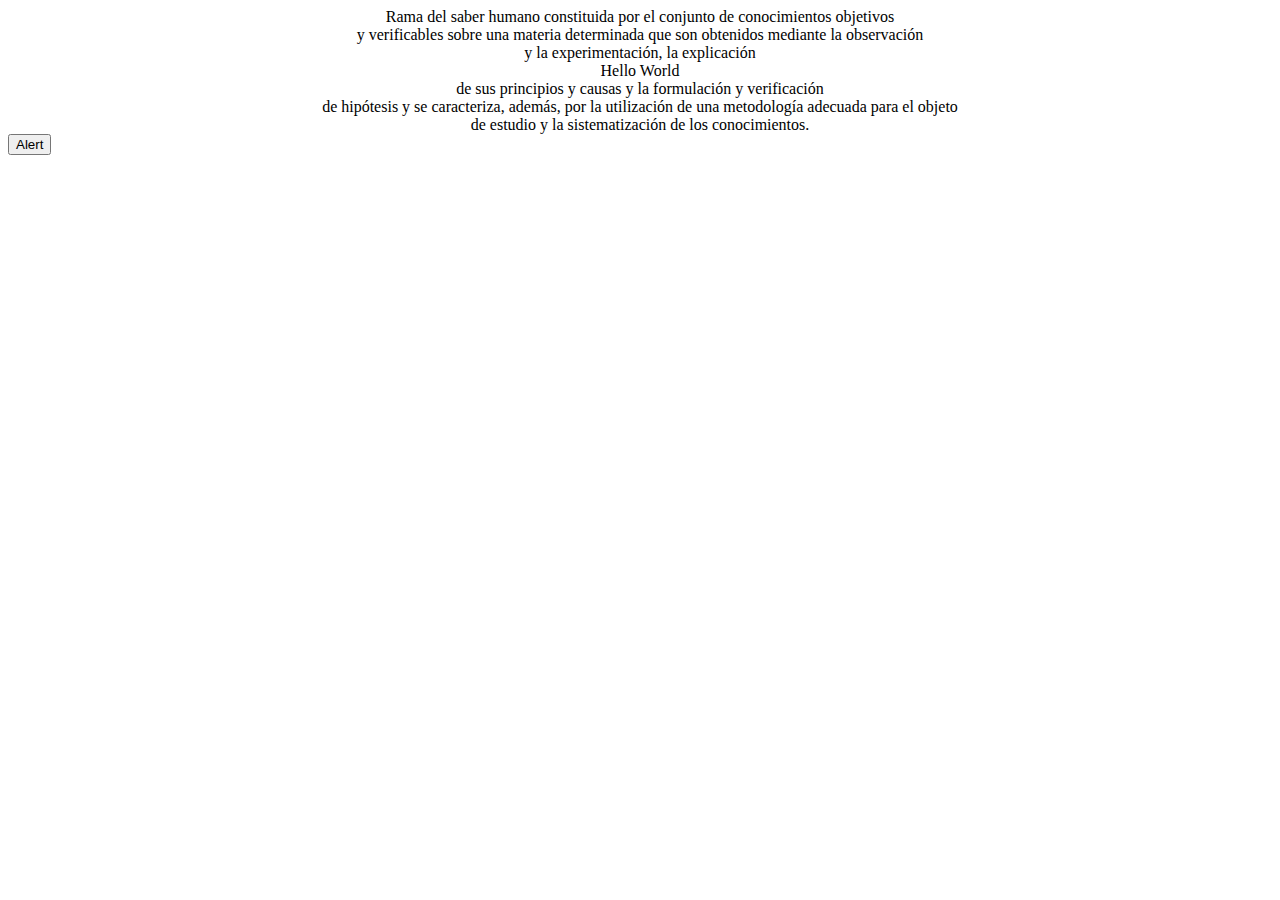
<file: Topic 1/index.html>
<!DOCTYPE html>
<html lang="en">
<html>

	<head>

		<meta name="viewport" content="width=device-width, initial-scale=1.0">
		<meta name="description" content="Javascript">
		<meta name="author" content="Juan_Cruz_Yezzi">
		<link rel="stylesheet" type="text/css" href="style1.css">
		<meta charset="utf-8">

		<title>Topic 1</title>

	</head>

	<body>
		
		<section>

			<article>
				Rama del saber humano constituida por el conjunto de conocimientos objetivos<br>
				y verificables sobre una materia determinada que son obtenidos mediante la observación<br>
				y la experimentación, la explicación<div class="off" id="world"><section>Hello World</section></div> de sus principios y causas y la formulación y verificación<br>
				de hipótesis y se caracteriza, además, por la utilización de una metodología adecuada para el objeto<br>
				de estudio y la sistematización de los conocimientos.
			</article>

		</section>

		<button type="button" name="Submit" onclick=alerta()>Alert</button>

		<script src="js1.js"></script>

	</body>
</file>
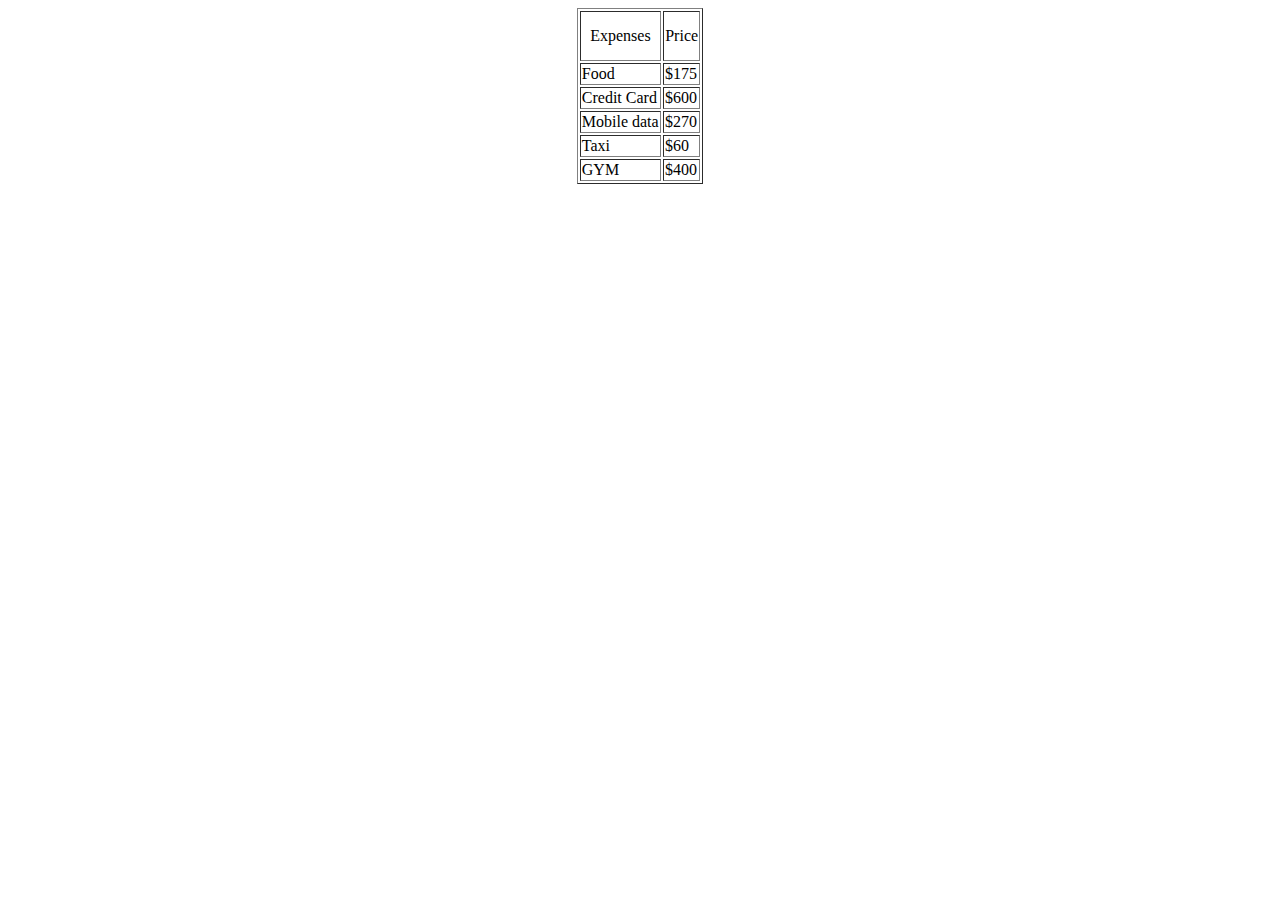
<file: exercise_1-2.html>
<!DOCTYPE html>
<html>
	<head>
		<meta charset="utf-8">
		<title>Topic 0</title>
	</head>
	<body>
		<table align="center" border="1" width="10%">
			<tr height="50px">
				<td align="center">Expenses</td>
				<td align="center">Price</td>
			</tr>
			<tr>
				<td>Food</td>
				<td>$175</td>
			</tr>
			<tr>
				<td>Credit Card</td>
				<td>$600</td>
			</tr>
			<tr>
				<td>Mobile data</td>
				<td>$270</td>
			</tr>
			<tr>
				<td>Taxi</td>
				<td>$60</td>
			</tr>
			<tr>
				<td>GYM</td>
				<td>$400</td>
			</tr>
		</table>
	</body>
</html>
</file>
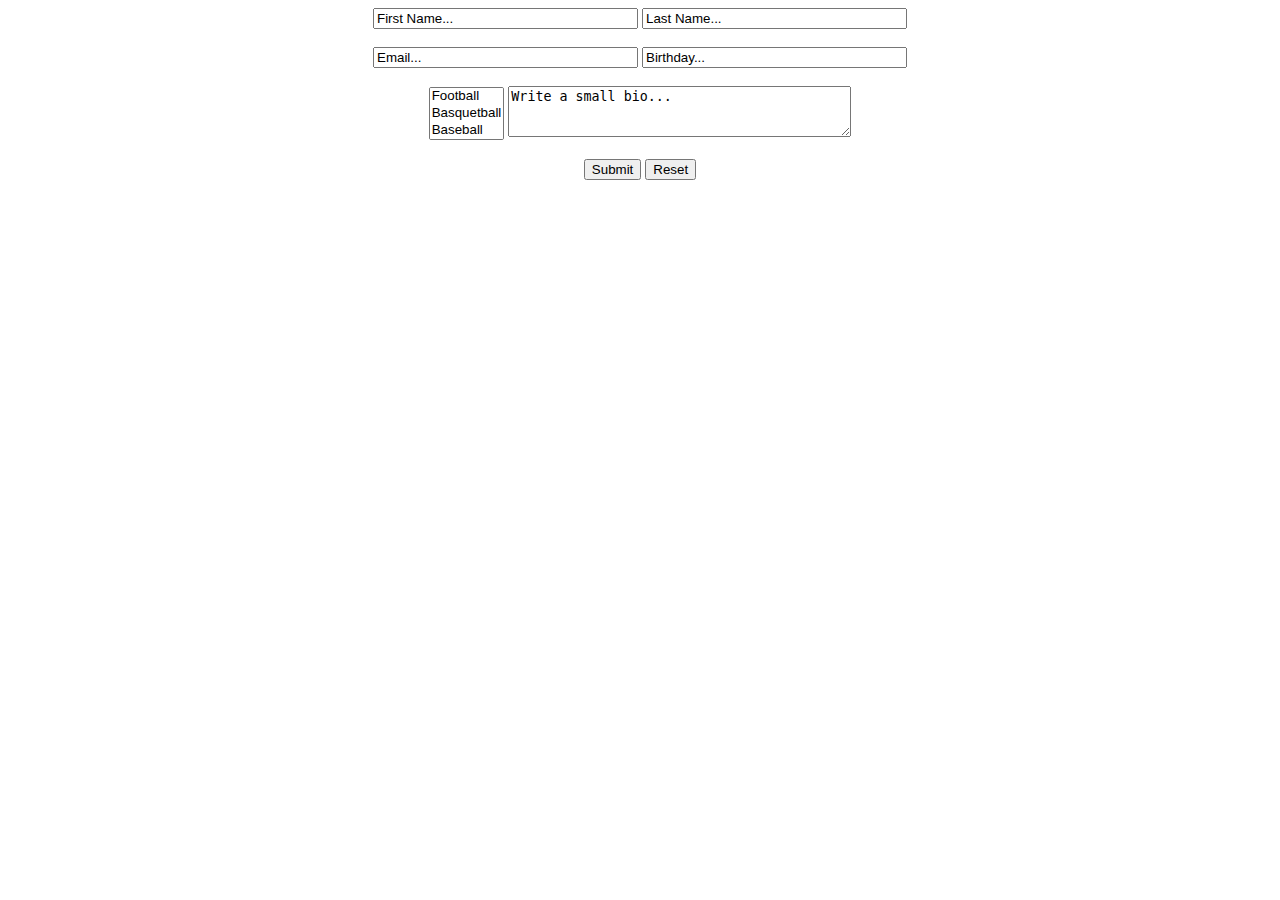
<file: exercise_1-4.html>
<!DOCTYPE html>
<html>
	<head>
		<meta charset="utf-8">
		<title>Topic 0</title>
	</head>
	<body align="center">
		<form name="Sing Up" action="exercise_1-4.html" method="get">
			<input type="text" name="txtfname" size="30" maxlength="12" value="First Name...">
			<input type="text" name="txtlname" size="30" maxlength="20" value="Last Name...">
				<br><br>
			<input type="text" name="txtemail" size="30" maxlength="35" value="Email...">
			<input type="text" name="txtbrtd" size="30" maxlength="10" value="Birthday...">
				<br><br>
			<select name="Sports" size="3" multiple>
				<option value="FB">Football</option>
				<option value="BQ">Basquetball</option>
				<option value="BB">Baseball</option>
				<option value="RG">Rugby</option>
				<option value="TS">Tennis</option>
				<option value="BX">Boxing</option>
			</select>
			<textarea name="Bio" cols="40" rows="3" maxlength="180">Write a small bio...</textarea>
				<br><br>
			<input type="Submit" name="Submit" value="Submit">
			<input type="reset" name="reset" value="Reset">
		</form>
	</body>
</html>
</file>
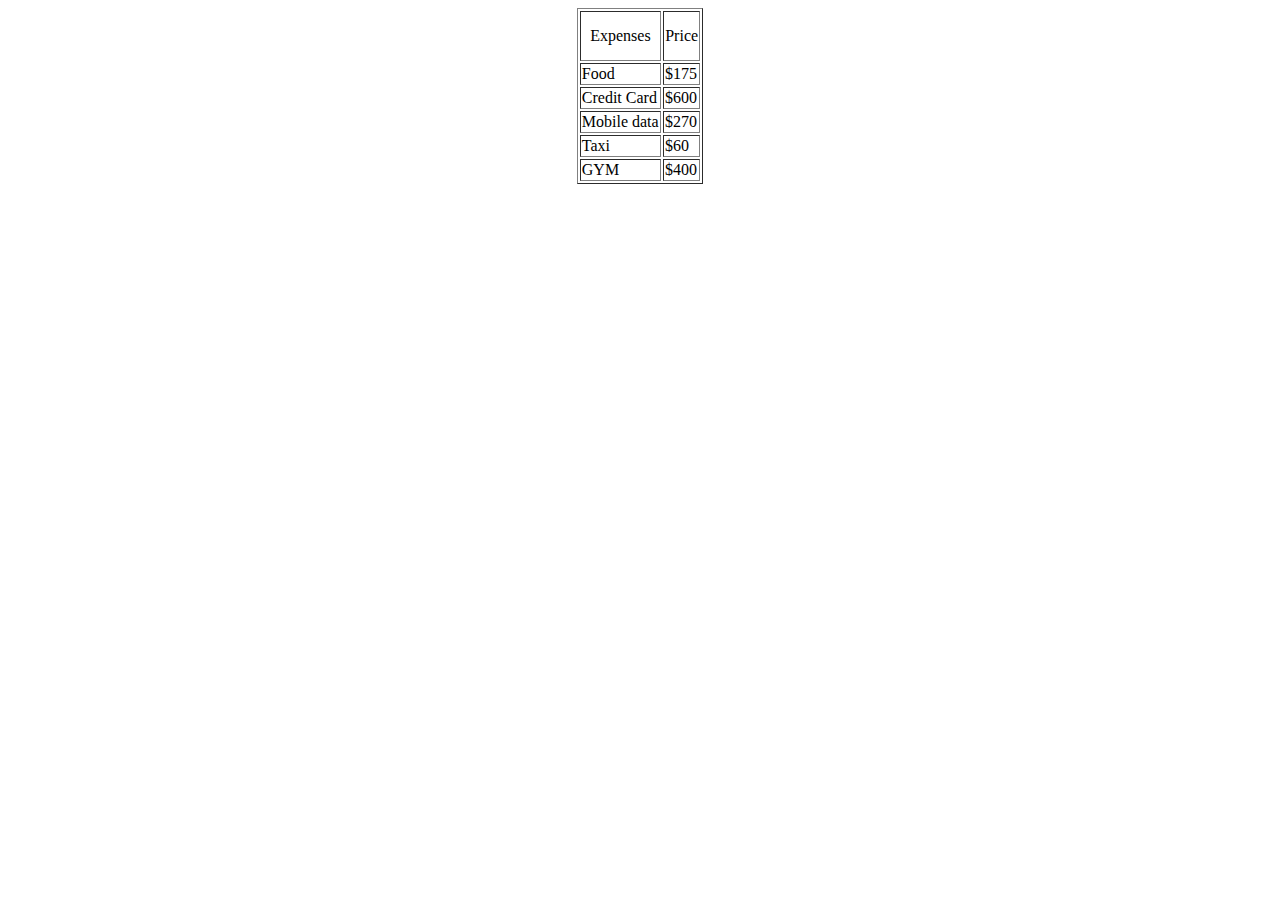
<file: Topic0/exercise_1-2.html>
<!DOCTYPE html>
<html lang="en">
<html>
	<head>
		<meta name="viewport" content="width=device-width, initial-scale=1.0">
		<meta name="keywords" content="HTML">
		<meta name="description" content="Expenses">
		<meta name="author" content="Juan Cruz Yezzi">
		<meta charset="utf-8">
		<title>Topic 0</title>
	</head>
	<body>
		<table align="center" border="1" width="10%">
			<tr height="50px">
				<td align="center">Expenses</td>
				<td align="center">Price</td>
			</tr>
			<tr>
				<td>Food</td>
				<td>$175</td>
			</tr>
			<tr>
				<td>Credit Card</td>
				<td>$600</td>
			</tr>
			<tr>
				<td>Mobile data</td>
				<td>$270</td>
			</tr>
			<tr>
				<td>Taxi</td>
				<td>$60</td>
			</tr>
			<tr>
				<td>GYM</td>
				<td>$400</td>
			</tr>
		</table>
	</body>
</html>
</file>
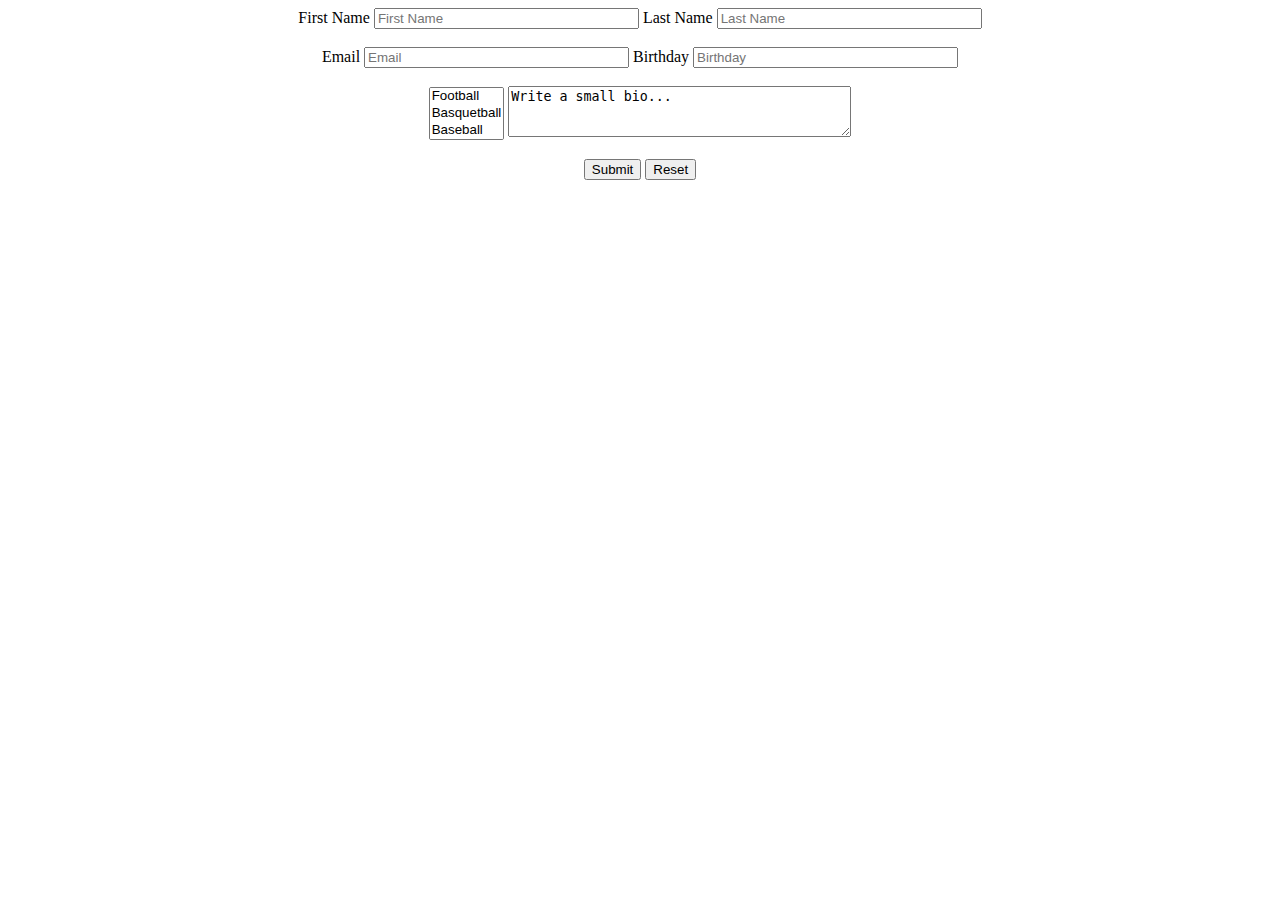
<file: Topic0/exercise_1-4.html>
<!DOCTYPE html>
<html lang="en">
<html>

	<head>

		<meta name="viewport" content="width=device-width, initial-scale=1.0">
		<meta name="keywords" content="HTML">
		<meta name="description" content="Sing Up">
		<meta name="author" content="Juan Cruz Yezzi">
		<meta charset="utf-8">

		<title>Topic 0</title>

	</head>

	<body align="center">

		<form name="Sing_Up" action="exercise_1-4.html" method="get">
			<label for="txtfname">First Name</label>
				<input type="text" name="txtfname" id="txtfname" size="30" maxlength="12" placeholder="First Name">
			<label for="txtlname">Last Name</label>
				<input type="text" name="txtlname" id="txtlname" size="30" maxlength="20" placeholder="Last Name">
				<br><br>
			<label for="txtemail">Email</label>
				<input type="text" name="txtemail" id="txtemail" size="30" maxlength="35" placeholder="Email">
			<label for="txtbrtd">Birthday</label>
				<input type="text" name="txtbrtd" id="txtbrtd" size="30" maxlength="10" placeholder="Birthday">
				<br><br>
			<select name="Sports" size="3" multiple>
				<option value="FB">Football</option>
				<option value="BQ">Basquetball</option>
				<option value="BB">Baseball</option>
				<option value="RG">Rugby</option>
				<option value="TS">Tennis</option>
				<option value="BX">Boxing</option>
			</select>
			<textarea name="Bio" cols="40" rows="3" maxlength="180">Write a small bio...</textarea>
				<br><br>
			<button type="Submit" name="Submit">Submit</button>
			<button type="reset" name="reset">Reset</button>
		</form>

	</body>

</html>
</file>
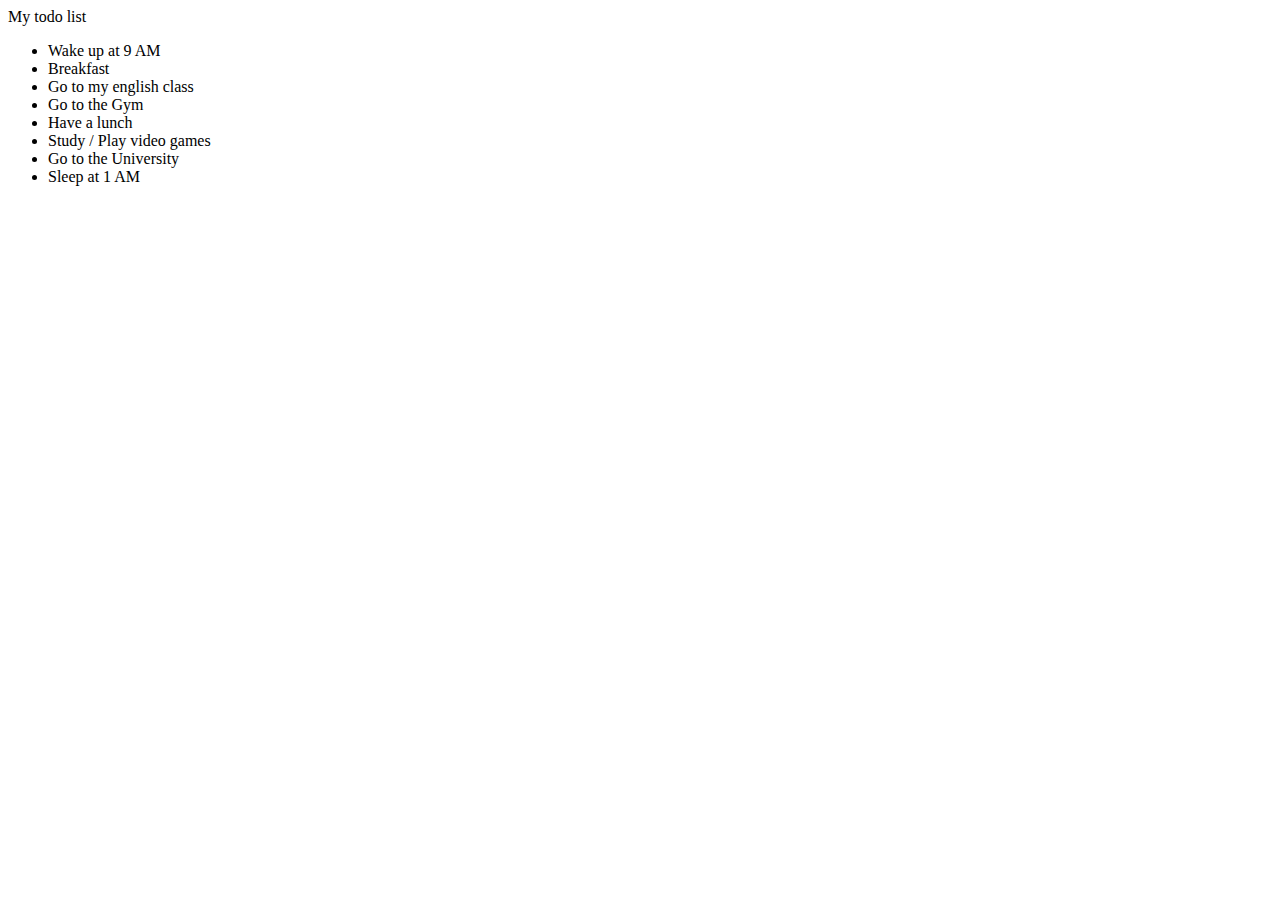
<file: Topic0/exercise_1.html>
<!DOCTYPE html>
<html lang="en">
<html>

	<head>

		<meta name="viewport" content="width=device-width, initial-scale=1.0">
		<meta name="keywords" content="HTML">
		<meta name="description" content="Rutine">
		<meta name="author" content="Juan Cruz Yezzi">
		<meta charset="utf-8">

		<title>Topic 0</title>

	</head>

	<body>

		<section>
			<header>My todo list</header>

				<ul>
					<li>Wake up at 9 AM</li>
					<li>Breakfast</li>
					<li>Go to my english class</li>
					<li>Go to the Gym</li>
					<li>Have a lunch</li>
					<li>Study / Play video games</li>
					<li>Go to the University</li>
					<li>Sleep at 1 AM</li>
				</ul>
		</section>

	</body>
	
</html>
</file>
<file: Topic 1/style1.css>
.off {
	opacity: 0;
	transition: opacity 2s;
}

.on {
 	opacity: 1;
 }

section {
	text-align: center;
}
</file>
